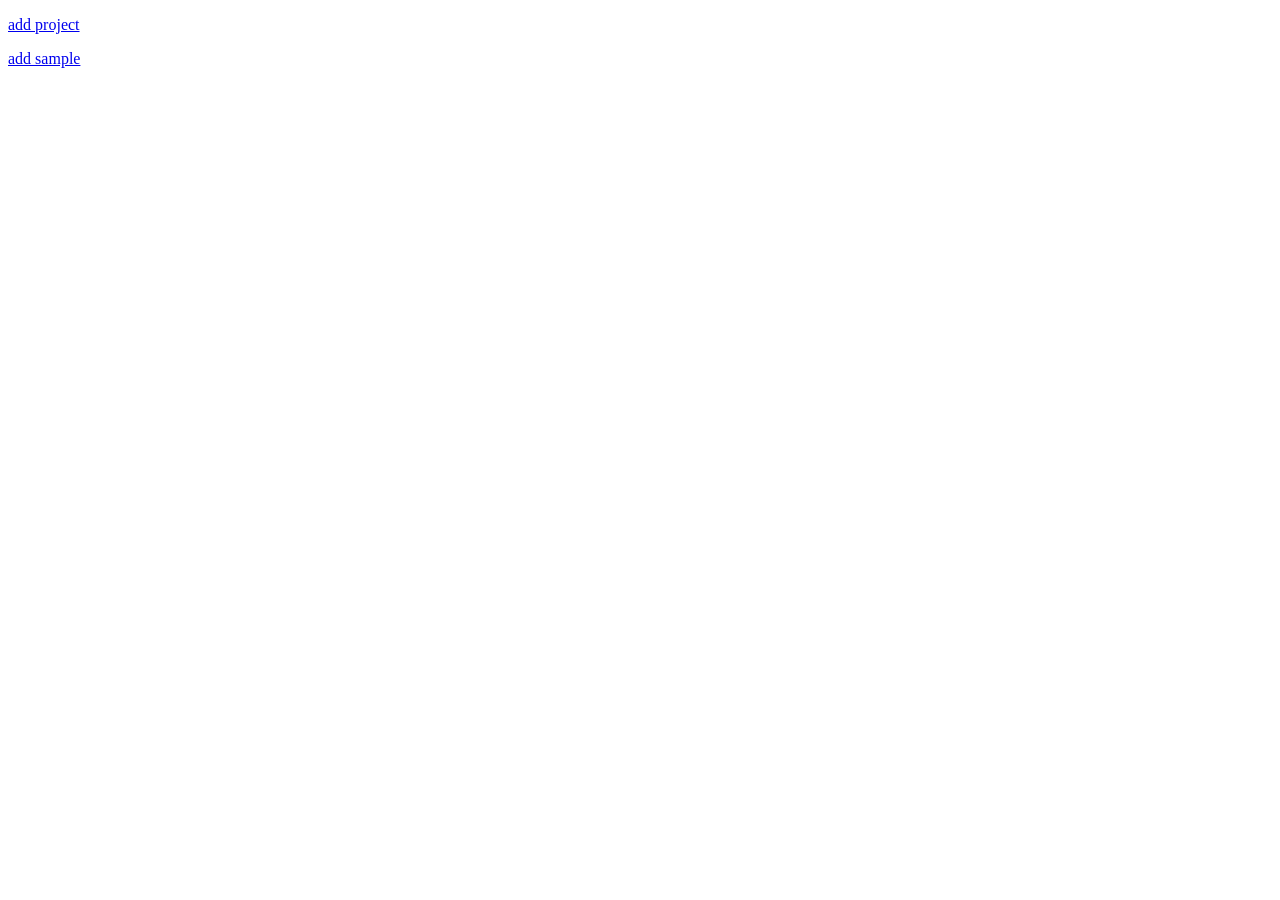
<file: celery_actions/templates/index.html>
<!DOCTYPE html>
<html lang="en">
<head>
    <meta charset="UTF-8">
    <title>Title</title>
</head>
<body>
<p><a href="add_project"> add project </a></p>

<p><a href="add_sample"> add sample </a></p>
</body>
</html>
</file>
